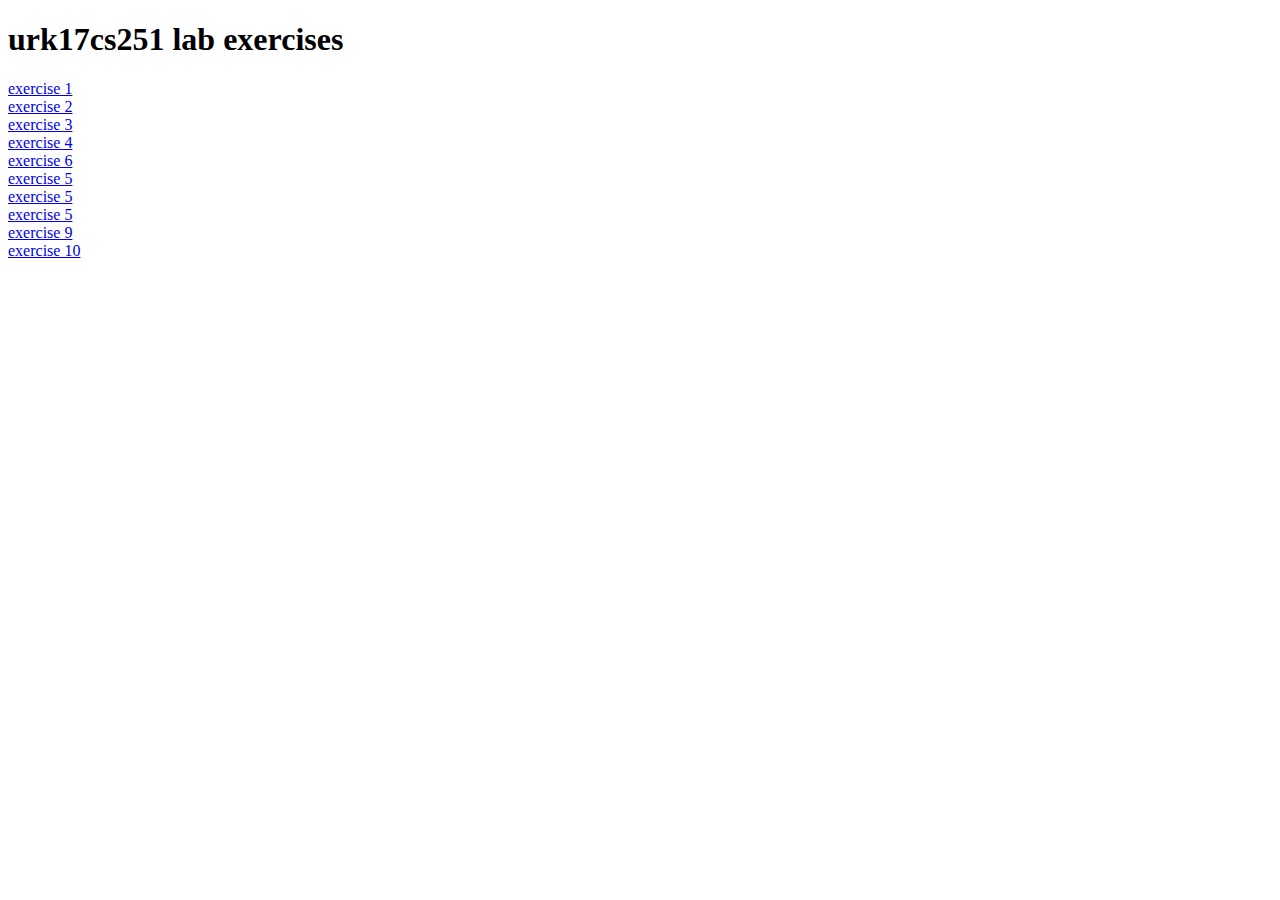
<file: index.html>
<!DOCTYPE html>
<!--
To change this license header, choose License Headers in Project Properties.
To change this template file, choose Tools | Templates
and open the template in the editor.
-->
<html>
    <head>
        <title>TODO supply a title</title>
        <meta charset="UTF-8">
        <meta name="viewport" content="width=device-width, initial-scale=1.0">
    </head>
    <body>
        <h1> urk17cs251 lab exercises  </h1>
        <a href="web1.html">exercise 1</a><br>
        <a href="web2.html">exercise 2</a><br>
        <a href="web3.html">exercise 3</a><br>
        <a href="web4.html">exercise 4</a><br>
        <a href="mouse.html">exercise 6</a><br>
        <a href="bmi.html">exercise 5</a><br>
         <a href="bmi.html">exercise 5</a><br>
         <a href="bmi.html">exercise 5</a><br>
         <a href="teja9.html">exercise 9</a><br> 
        <a href="teja10.html">exercise 10</a><br>
    </body>
</html>
</file>
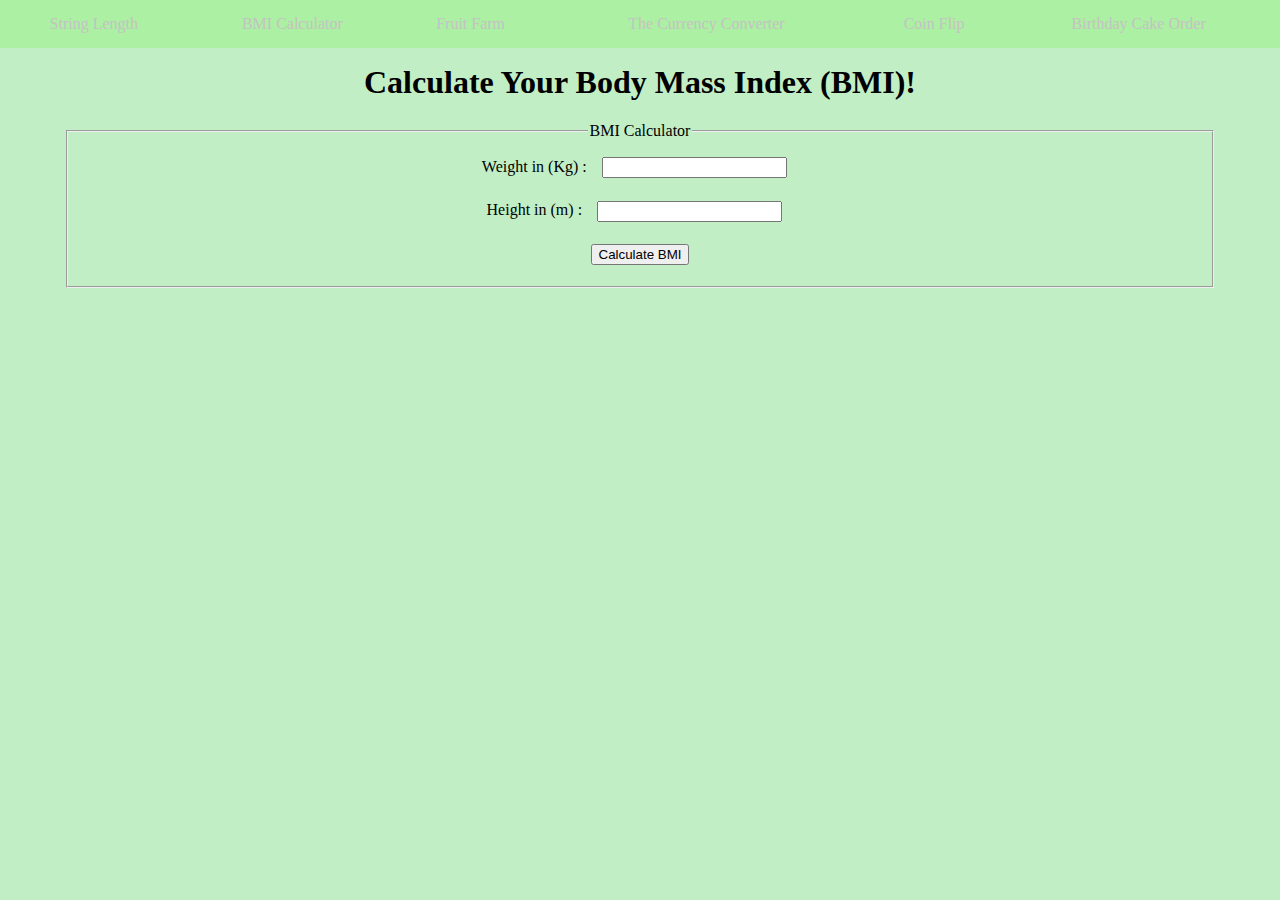
<file: bmi.html>
<!DOCTYPE html>
<!--
To change this license header, choose License Headers in Project Properties.
To change this template file, choose Tools | Templates
and open the template in the editor.
-->
<html>
    <head>
        <title>BMI Calculator</title>
        <meta charset="UTF-8">
        <meta name="viewport" content="width=device-width, initial-scale=1.0">
        <link rel='stylesheet' type='text/css' href='style5.css'>
        <style>
        input{
            margin:1%;
        }
    </style>
    </head>
    
    <body>
        <nav>
            <table width="100%">
                <tr>
                    <td><a href="stringlen.html">String Length</a></td>
                    <td><a href="bmi.html">BMI Calculator</a></td>
                    <td><a href="fruit.html">Fruit Farm</a></td>
                    <td><a href="currency.html">The Currency Converter</a></td>
                    <td><a href="coin.html">Coin Flip</a></td>
                    <td><a href="cake.html">Birthday Cake Order</a></td>
                </tr>
            </table>         
        </nav>
        <div  class ='start' style='margin:5%;'>
            <h1>Calculate Your Body Mass Index (BMI)!</h1>
            <fieldset>
                <legend>BMI Calculator</legend>
                Weight in (Kg) : <input type='text' id='weight' pattern='[0-9]*'><br>
                Height in (m)  : <input type='text' id='height'><br>
                <input type ='button' onclick='bmiCal();' value='Calculate BMI'>
            </fieldset>
            <p id='score'></p>
            <p id='type'></p>
        </div>
        <script>
        function bmiCal(){
            h = parseFloat(document.getElementById('height').value);
            w = parseFloat(document.getElementById('weight').value);
            var bmi=w/(h*h);
            var type;
            if(bmi<18){
                type='Underweight';
            }
            else if(bmi<=25){
                type='Normal';
            }
            else if(bmi<=30){
                type='Overweight';
            }
            else if(bmi>30){
                type='Obese';
            }
            document.getElementById('score').innerHTML="Your BMI Score is : "+bmi;
            document.getElementById('type').innerHTML="Your Body Type is : "+type;
        }
    </script>
    <center></center>
    </body>
    
</html>
</file>
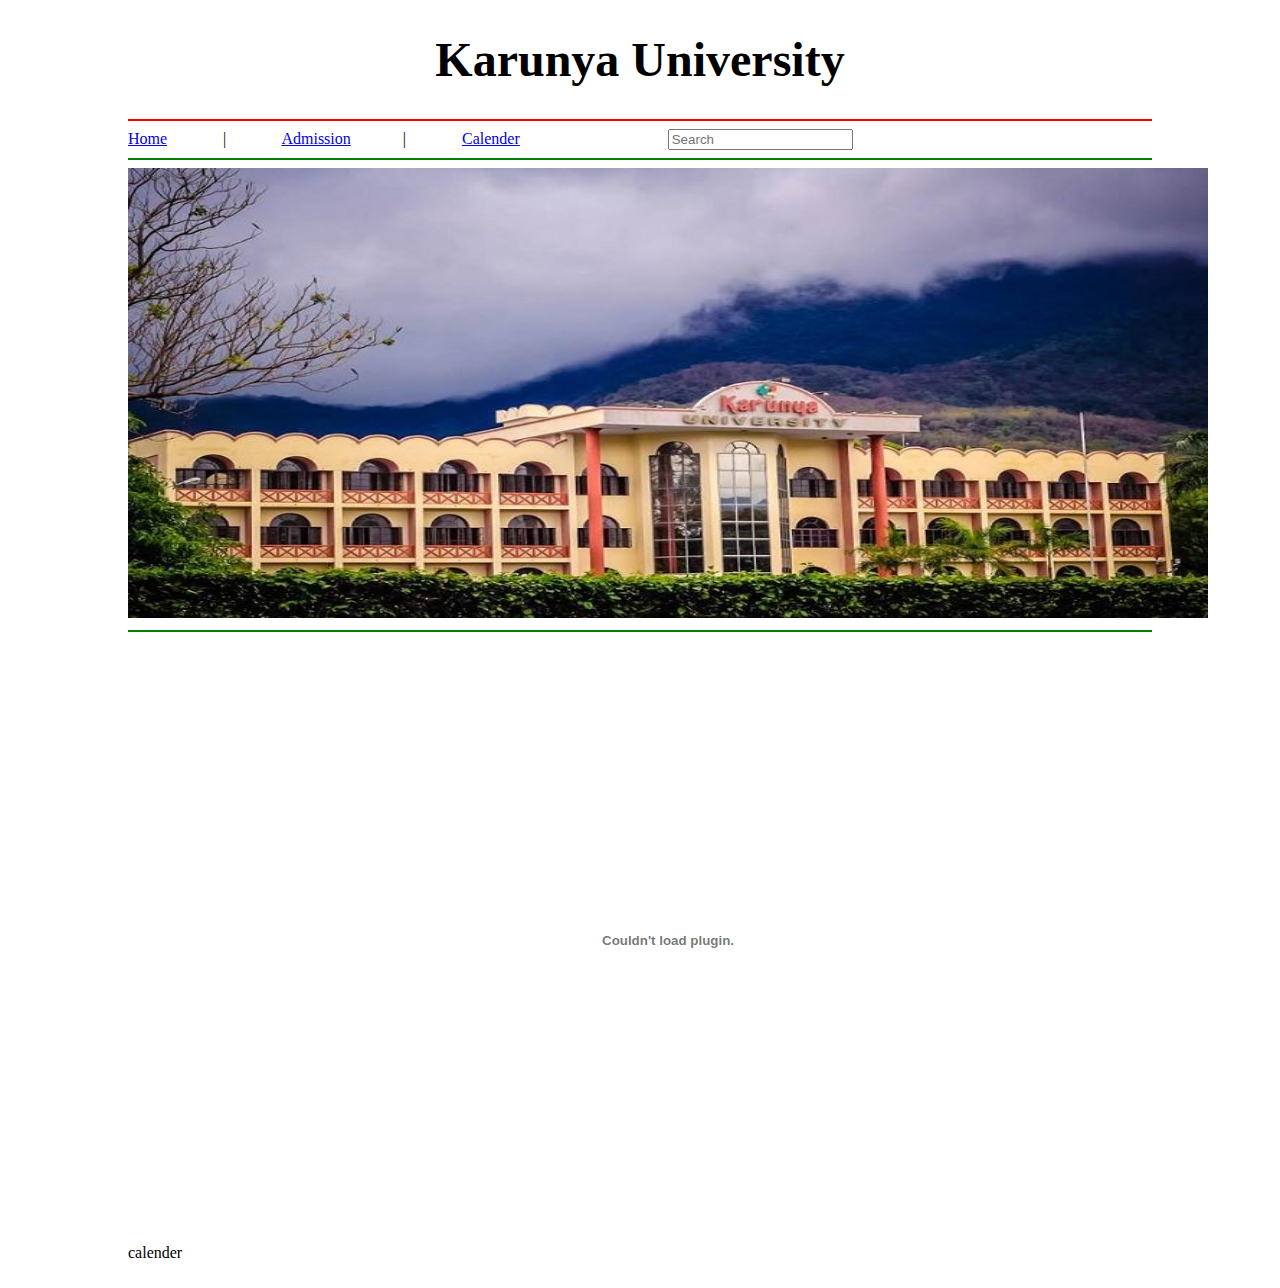
<file: caender.html>
<!DOCTYPE html>
<!--
To change this license header, choose License Headers in Project Properties.
To change this template file, choose Tools | Templates
and open the template in the editor.
-->
<html>
    <head>
        <title>URK17CS248</title>
        <meta charset="UTF-8">
        <meta name="viewport" content="width=device-width, initial-scale=1.0">
    </head>
    <body style="margin-left:10%;margin-right:10%;margin-top:2%;margin-bottom:2%">
       <div>
            <h1 style="font-size:3em" align="center">Karunya University</h1>
        </div>
        <hr color="red">
        <nav>
            <a href="Home.html">Home</a> &emsp;&emsp;&emsp; | &emsp;&emsp;&emsp;
            <a href="newhtml.html">Admission</a>&emsp;&emsp;&emsp; | &emsp;&emsp;&emsp;
            <a href="caender.html">Calender</a>&emsp;&emsp;&emsp;&emsp;&emsp;&emsp;&emsp;&emsp;&emsp;
            <input type="text"placeholder="Search">
        </nav>
        <hr color="green">
       <div>
            <img src="karunya.jpg" width="1080px"height="450px">
            <hr color="green">
        </div>
        <nav>
            <div>
                <embed src="calender.pdf" width="1080px" height="600px">calender
            </div>
        </nav>
    </body>
</html>
</file>
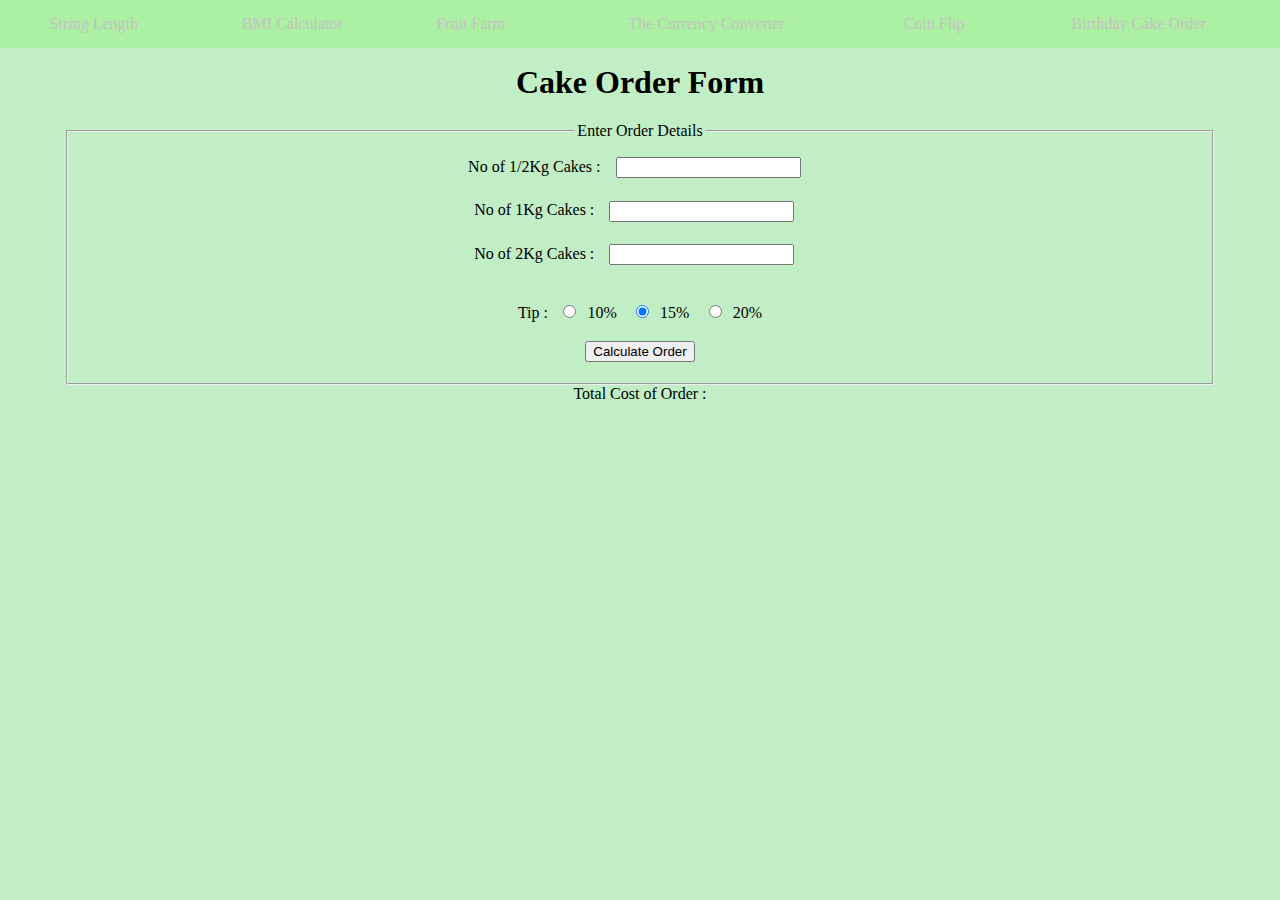
<file: cake.html>
<!DOCTYPE html>
<!--
To change this license header, choose License Headers in Project Properties.
To change this template file, choose Tools | Templates
and open the template in the editor.
-->
<html>
    <head>
        <title>Birthday Cake Order</title>
        <meta charset="UTF-8">
        <meta name="viewport" content="width=device-width, initial-scale=1.0">
        <link rel='stylesheet' type='text/css' href='style5.css'>
       
    </head>
    <body>
        <nav>
            <table width="100%">
                <tr>
                    <td><a href="stringlen.html">String Length</a></td>
                    <td><a href="bmi.html">BMI Calculator</a></td>
                    <td><a href="fruit.html">Fruit Farm</a></td>
                    <td><a href="currency.html">The Currency Converter</a></td>
                    <td><a href="coin.html">Coin Flip</a></td>
                    <td><a href="cake.html">Birthday Cake Order</a></td>
                </tr>
            </table>  
            
        </nav>
        <div class='start'>
                <h1>Cake Order Form</h1>
                <form>
                    <fieldset>
                        <legend>Enter Order Details</legend>
                        No of 1/2Kg Cakes : <input type='text' id='small' pattern='[0-9]*'><br>
                        No of 1Kg Cakes : <input type='text' id='med' pattern='[0-9]*'><br>
                        No of 2Kg Cakes : <input type='text' id='large' pattern='[0-9]*'><br>
                        <br>
                        Tip : <input type='radio' name='tip' value="10">10%&nbsp;
                        <input type='radio' name='tip' value='15' checked>15%&nbsp;
                        <input type='radio' name='tip' value='20'>20%<br>
                        <input type='button' id='sub' value='Calculate Order'>
                    </fieldset>
                </form>
                Total Cost of Order : <span id='tot'></span>
            </div>
        <script>
            document.getElementById('sub').addEventListener('click',function(){
               var sm=parseFloat(document.getElementById('small').value);
               var md=parseFloat(document.getElementById('med').value);
               var lg=parseFloat(document.getElementById('large').value);
               var tip=parseFloat(document.querySelector('input[name="tip"]:checked').value);
               var tot = (sm*100)+(md*200)+(lg*400);
               tot = (tot*(tip/100))+tot;
               document.getElementById('tot').innerHTML='Rs.'+tot;
               
            });
        </script>
        <center></center>
    </body>
</html>
</file>
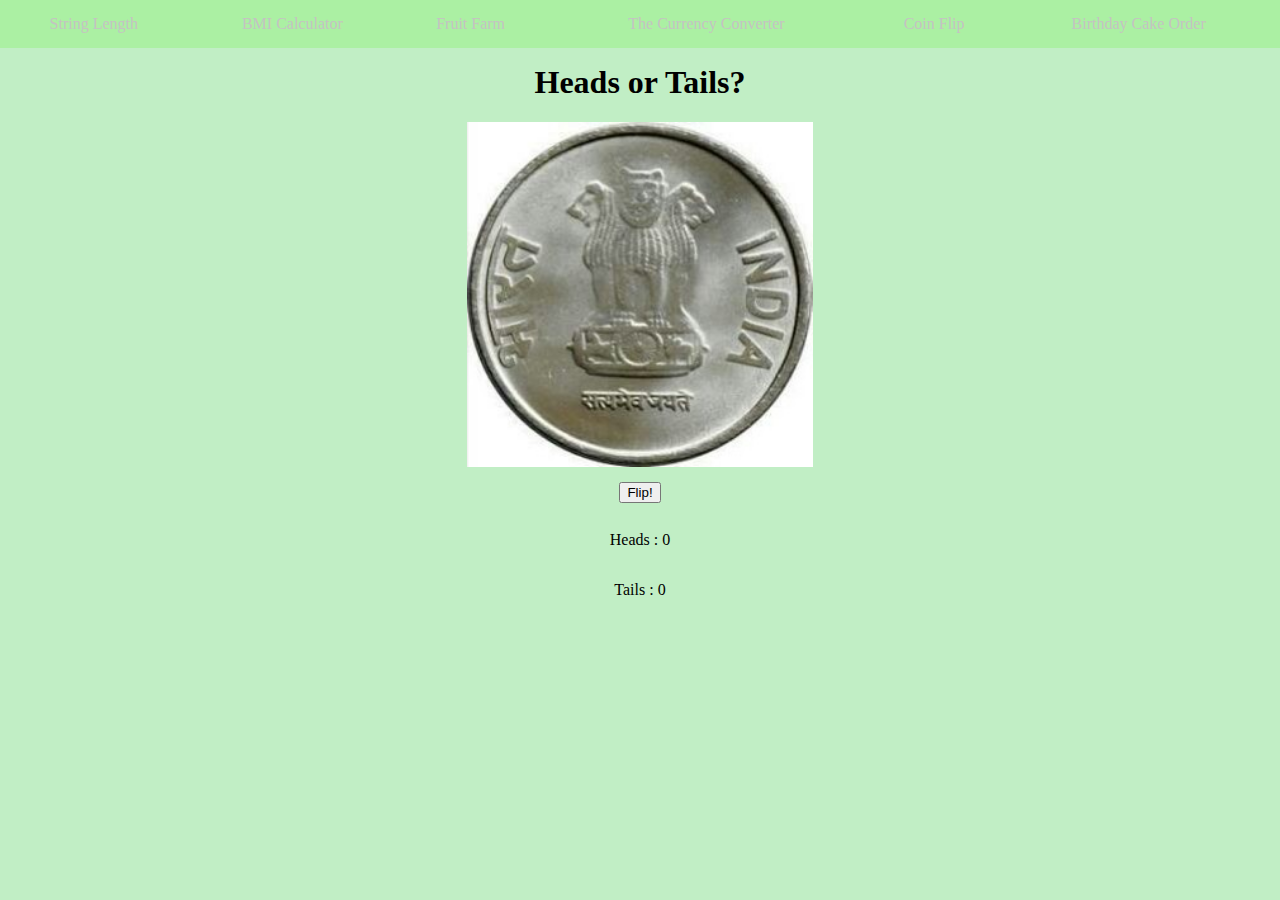
<file: coin.html>
<!DOCTYPE html>
<!--
To change this license header, choose License Headers in Project Properties.
To change this template file, choose Tools | Templates
and open the template in the editor.
-->
<html>
    <head>
        <title>Coin Flip</title>
        <meta charset="UTF-8">
        <meta name="viewport" content="width=device-width, initial-scale=1.0">
        <link rel='stylesheet' type='text/css' href='style5.css'>
        <style>
            img{
                height:30%;
                width:30%;
            }
            p{
                display:inline-block;
            }
        </style>
    </head>
    
    <body>
         <nav>
            <table width="100%">
                <tr>
                    <td><a href="stringlen.html">String Length</a></td>
                    <td><a href="bmi.html">BMI Calculator</a></td>
                    <td><a href="fruit.html">Fruit Farm</a></td>
                    <td><a href="currency.html">The Currency Converter</a></td>
                    <td><a href="coin.html">Coin Flip</a></td>
                    <td><a href="cake.html">Birthday Cake Order</a></td>
                </tr>
            </table>         
        </nav>
        <div class='start'>
            <h1>Heads or Tails?</h1>
            <img src='heads.jpg' id='imga'><br>
            <input id='flip' type="button" value="Flip!" ><br>
            Heads : <p id="head">0</p><br>
            Tails : <p id="tail">0</p>
        </div>
        <script>
            document.getElementById('flip').addEventListener('click',function(){
                var num = Math.floor((Math.random()*2)+1);
                
                if(num===1){
                    document.getElementById('imga').src='heads.jpg';
                    
                    document.getElementById('head').innerHTML=parseInt(document.getElementById('head').innerHTML)+1;
                }
                else{
                    document.getElementById('imga').src='tails.jpg';
                    document.getElementById('tail').innerHTML=parseInt(document.getElementById('tail').innerHTML)+1;
                }
                
            });
            
        </script>
        <center></center>
    </body>
</html>
</file>
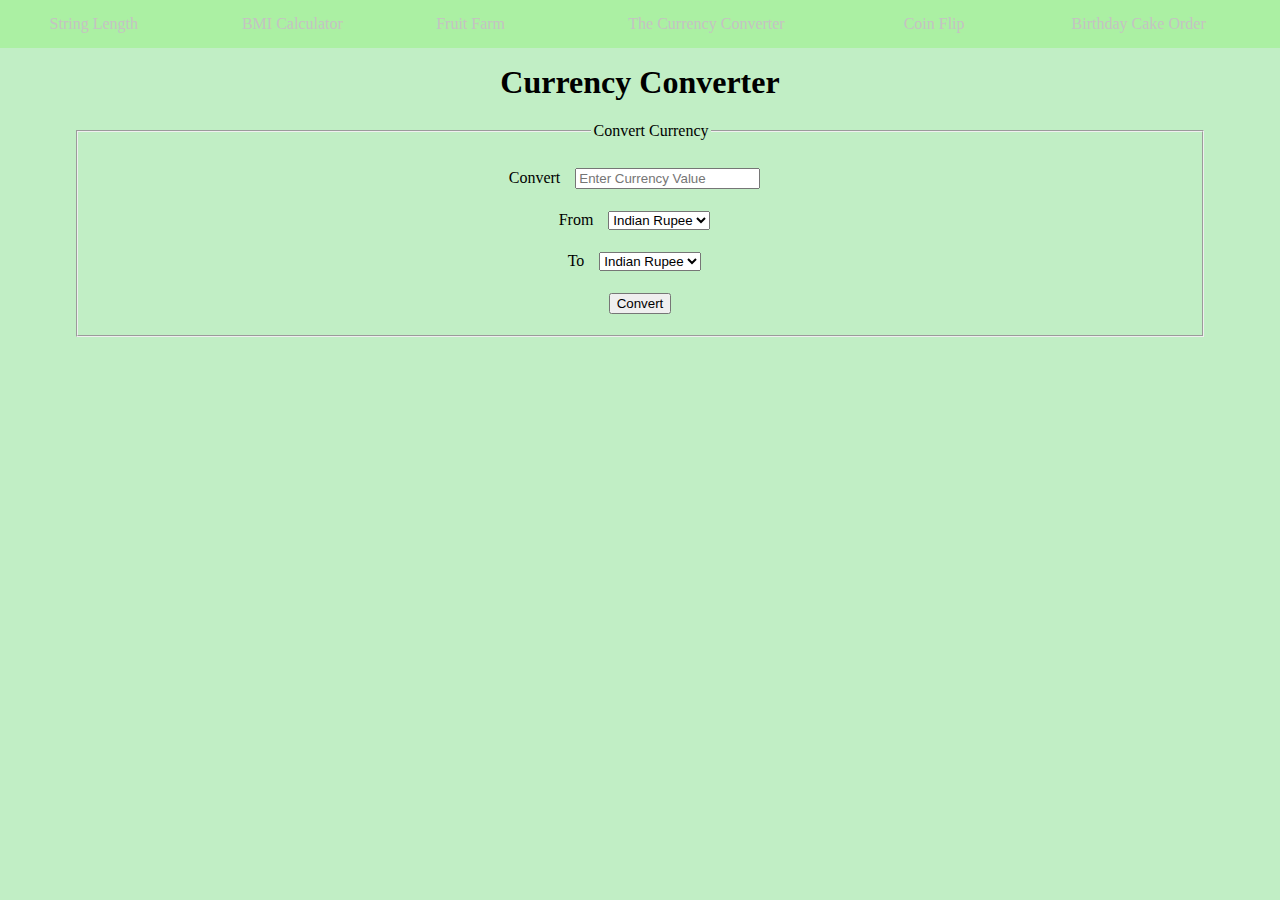
<file: currency.html>
<!DOCTYPE html>
<!--
To change this license header, choose License Headers in Project Properties.
To change this template file, choose Tools | Templates
and open the template in the editor.
-->
<html>
    <head>
        <title>Currency Converter</title>
        <meta charset="UTF-8">
        <meta name="viewport" content="width=device-width, initial-scale=1.0">
        <link rel='stylesheet' type='text/css' href='style5.css'>
        <style>
            form *{
                margin:1%;
            }
        </style>
    </head>
    <body>
         <nav>
            <table width="100%">
                <tr>
                    <td><a href="stringlen.html">String Length</a></td>
                    <td><a href="bmi.html">BMI Calculator</a></td>
                    <td><a href="fruit.html">Fruit Farm</a></td>
                    <td><a href="currency.html">The Currency Converter</a></td>
                    <td><a href="coin.html">Coin Flip</a></td>
                    <td><a href="cake.html">Birthday Cake Order</a></td>
                </tr>
            </table>         
        </nav>
        <div class='start' >
            <h1>Currency Converter</h1>
            <form>
                <fieldset>
                    <legend>Convert Currency</legend>
                    Convert <input type='text' id='data' pattern='[0-9]*' placeholder='Enter Currency Value'><br>
                    From <select id='from'>
                        <option>Indian Rupee</option>
                        <option>US Dollar</option>
                    </select><br>
                    To <select id='to'>
                        <option>Indian Rupee</option>
                        <option>US Dollar</option>
                    </select><br>
                    <input type="button" onclick="convert();" value="Convert">
                    
                </fieldset>
                
            </form>
            <p id="resc"></p>
        </div>
        <script>
            function convert(){
                var from = document.getElementById('from').value;
                var to = document.getElementById('to').value;
                var data= parseInt(document.getElementById('data').value);
                if(from===to){
                    document.getElementById('resc').innerHTML = data+" "+from;
                }
                else if(from==='Indian Rupee'){
                    document.getElementById('resc').innerHTML = data+" "+from+" is "+data*0.015+" "+to;
                }
                else{
                    document.getElementById('resc').innerHTML = data+" "+from+" is "+data*67.12+" "+to;
                }
            }
            </script>
            <center></center>
    </body>
</html>
</file>
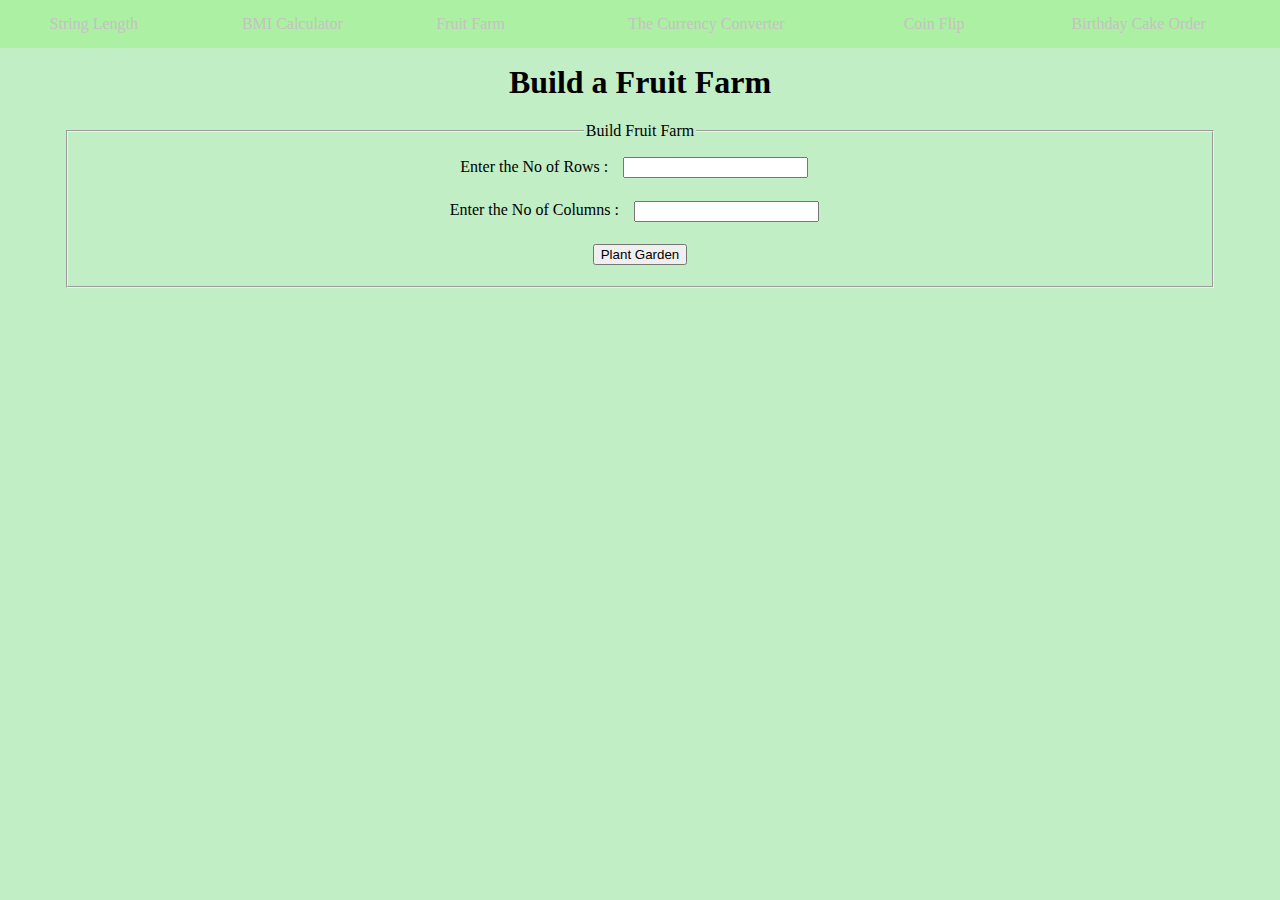
<file: fruit.html>
<!DOCTYPE html>
<!--
To change this license header, choose License Headers in Project Properties.
To change this template file, choose Tools | Templates
and open the template in the editor.
-->
<html>
    <head>
        <title>Fruit Farm</title>
        <meta charset="UTF-8">
        <meta name="viewport" content="width=device-width, initial-scale=1.0">
        <link rel='stylesheet' type='text/css' href='style5.css'>
        
    </head>
    <body>
        <nav>
            <table width="100%">
                <tr>
                    <td><a href="stringlen.html">String Length</a></td>
                    <td><a href="bmi.html">BMI Calculator</a></td>
                    <td><a href="fruit.html">Fruit Farm</a></td>
                    <td><a href="currency.html">The Currency Converter</a></td>
                    <td><a href="coin.html">Coin Flip</a></td>
                    <td><a href="cake.html">Birthday Cake Order</a></td>
                </tr>
            </table>         
        </nav>
        <div class ='start' style='margin:5%;'>
            <h1>Build a Fruit Farm</h1>
            <fieldset>
                <legend>Build Fruit Farm</legend>
                Enter the No of Rows : <input type='text' id='rows'><br>
                Enter the No of Columns : <input type='text' id='cols'><br>
                <input type='button' value='Plant Garden' onclick='plant();'>
            </fieldset>  
            <div id='garden'></div>
        </div>
        <script>
            function plant(){
             rows=parseInt(document.getElementById('rows').value);
             cols=parseInt(document.getElementById('cols').value);
             for(var i=0;i<cols;i++){
                 for (var j=0;j<rows;j++){
                     var num=Math.floor((Math.random()*2)+1);
                     if(num===1){
                       document.getElementById('garden').innerHTML+='<img src="apple.jpg" width=100 height=100>';
                   }
                     else if(num===2){
                         document.getElementById('garden').innerHTML+='<img src="orange.jpg" width=100 height=100>';
                     }
                 }
                 document.getElementById('garden').innerHTML+='<br>';
             }
            }
        </script>
        <center></center>
    </body>
</html>
</file>
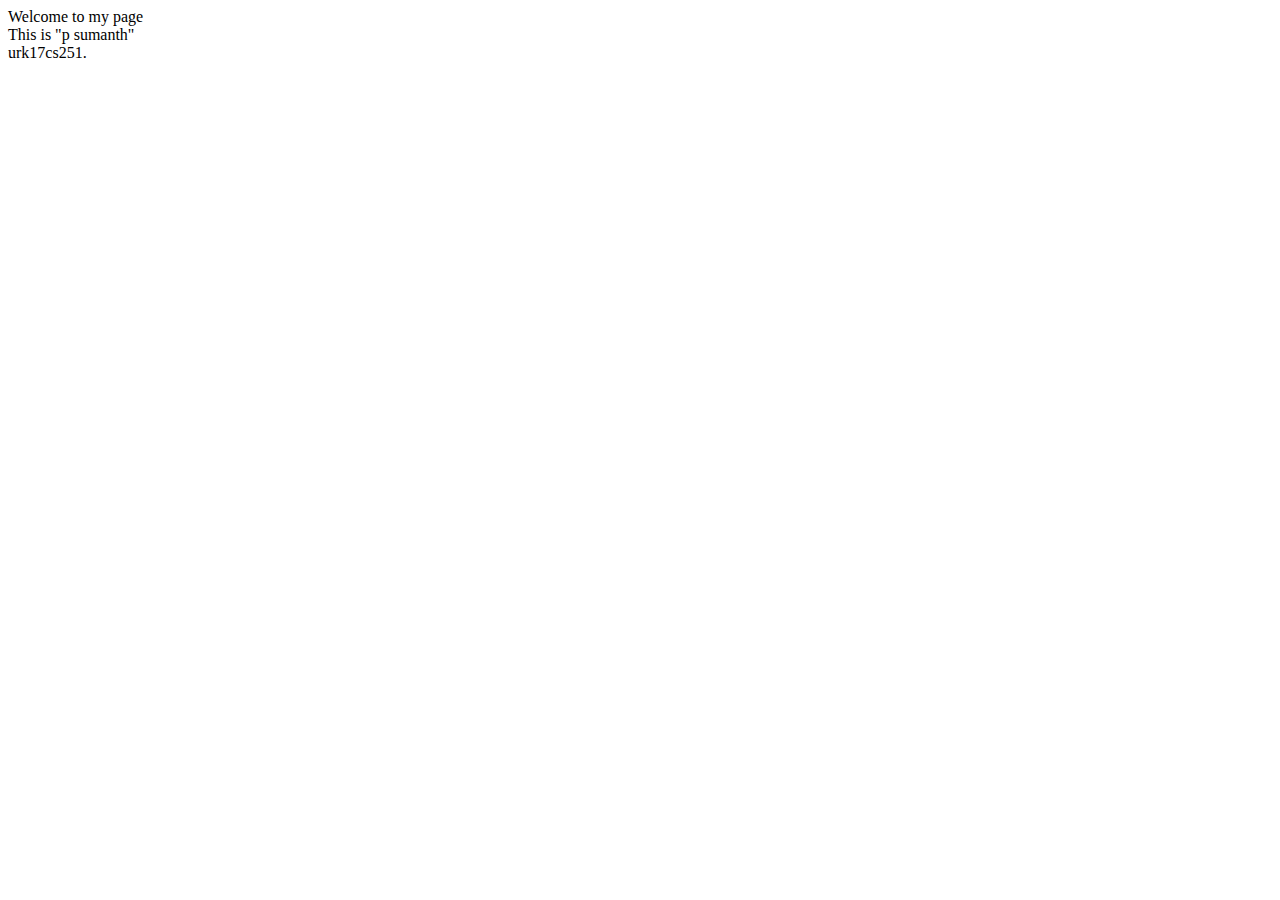
<file: html1.html>
<!DOCTYPE html>
<!--
To change this license header, choose License Headers in Project Properties.
To change this template file, choose Tools | Templates
and open the template in the editor.
-->
<html>
    <head>
        <title>TODO supply a title</title>
        <meta charset="UTF-8">
        <meta name="viewport" content="width=device-width, initial-scale=1.0">
    </head>
    <body>
        <div>
            Welcome to my page <br>
            This is "p sumanth" <br>
            urk17cs251.  
        </div>
    </body>
</html>
</file>
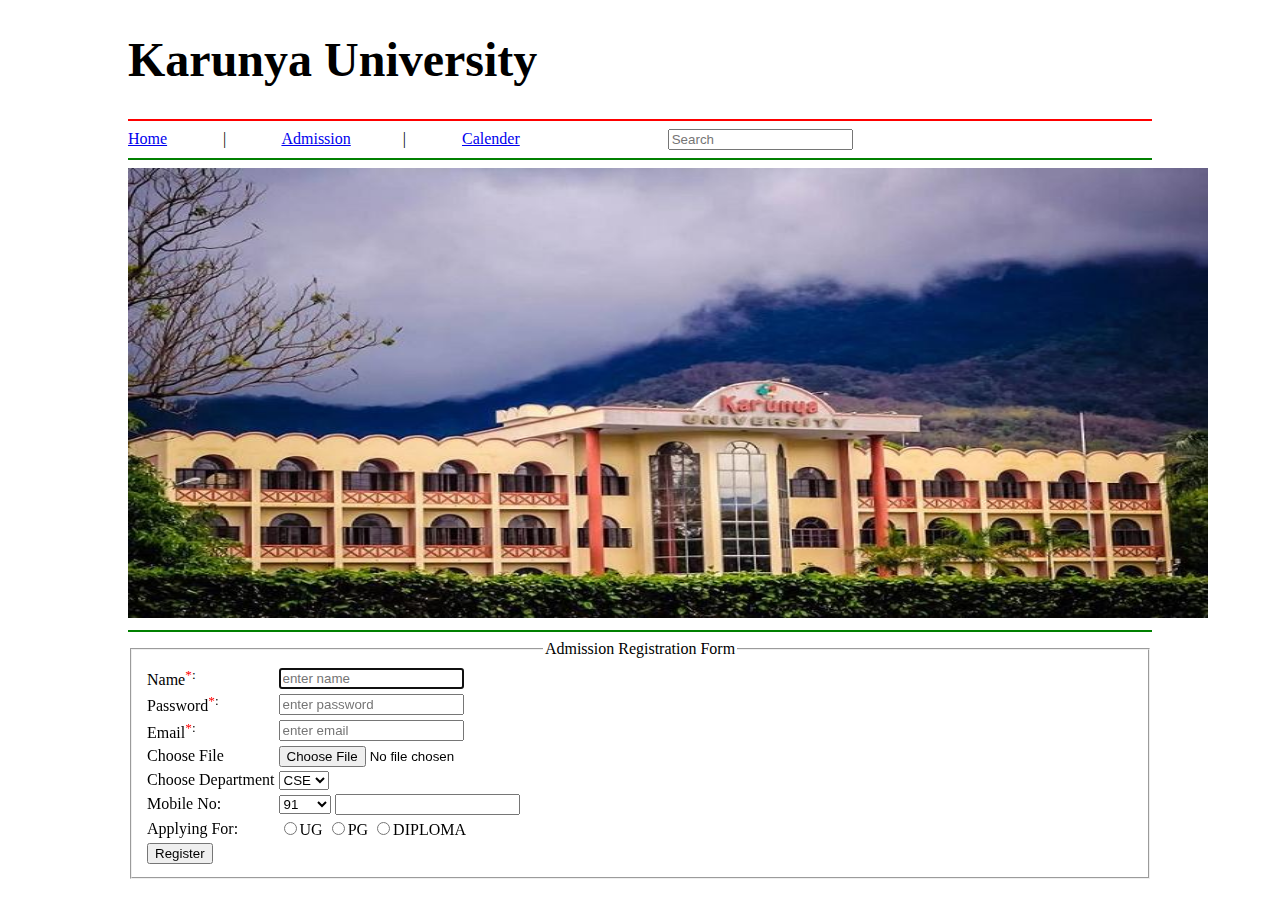
<file: newhtml.html>
<!DOCTYPE html>
<!--
To change this license header, choose License Headers in Project Properties.
To change this template file, choose Tools | Templates
and open the template in the editor.
-->
<html>
    <head>
        <title>URK17CS227</title>
        <meta charset="UTF-8">
        <meta name="viewport" content="width=device-width, initial-scale=1.0">
    </head>
    <body style="margin-left:10%;margin-right:10%;margin-top:2%;margin-bottom:2%">
         <div>
            <h1 style="font-size:3em" align="left">Karunya University</h1>
        </div>
        <hr color="red">
        <nav>
            <a href="fayazweb2.html">Home</a> &emsp;&emsp;&emsp; | &emsp;&emsp;&emsp;
            <a href="newhtml.html">Admission</a>&emsp;&emsp;&emsp; | &emsp;&emsp;&emsp;
            <a href="caender.html">Calender</a>&emsp;&emsp;&emsp;&emsp;&emsp;&emsp;&emsp;&emsp;&emsp;
            <input type="text"placeholder="Search">
        </nav>
        <hr color="green">
        <div>
            <img src="karunya.jpg" width="1080px"height="450px">
            <hr color="green">
        </div>
        <form action="first.php" method="post">
            <fieldset>
                <legend align="center">Admission Registration Form</legend>
                <table>
                    <tr>
                        <td>Name<sup><font color="red">*</font>:</sup></td>
                        <td><input type="text" pattern="[A-Za-z]*" size="20" maxlength="50" required placeholder="enter name" autocomplete="off" autofocus></td>
                    </tr>
                    <tr>
                        <td>Password<sup><font color="red">*</font>:</sup></td>
                        <td><input type="password" required placeholder="enter password"</td>
                    </tr>
                    <tr>
                        <td>Email<sup><font color="red">*</font>:</sup></td>
                        <td><input type="text" required placeholder="enter email"autocomplete="off"></td>
                    </tr>
                    <tr>
                        <td>Choose File</td>
                        <td><input type="file" accept=".txt"></td>
                    </tr>
                    <tr>
                        <td>Choose Department</td>
                                <td><select>
                                        <option value='1'>CSE</option>
                                        <option value='2'>ECE</option>
                                        <option value='3'>EEE</option>
                                        <option value='4'>ME</option>
                                        
                            </select></td>
                    <tr>
                        <td>Mobile No:</td>
                        <td>
                            <select>
                                <optgroup label="Choose Country Code">
                                <option>91</option>
                                <option>1</option>
                                <option>90</option>
                                </optgroup>
                            </select>
                          <input type="text" maxlength="10" pattern="[0-9]*" required autocomplete="off"> 
                        </td>
                    </tr>
                    <tr>
                        <td>Applying For:</td>
                        <td>
                            <input type="radio" name="opt" value="opt1">UG
                            <input type="radio" name="opt" value="opt2">PG
                            <input type="radio" name="opt" value="opt3">DIPLOMA
                        </td>
                    </tr> 
                    <tr>
                        <td>
                    
                    <input type="submit" value="Register">
                    
                        </td>
                    </tr>
                </table>
            </fieldset>
            
            
        </form>
    </body>
</html>
</file>
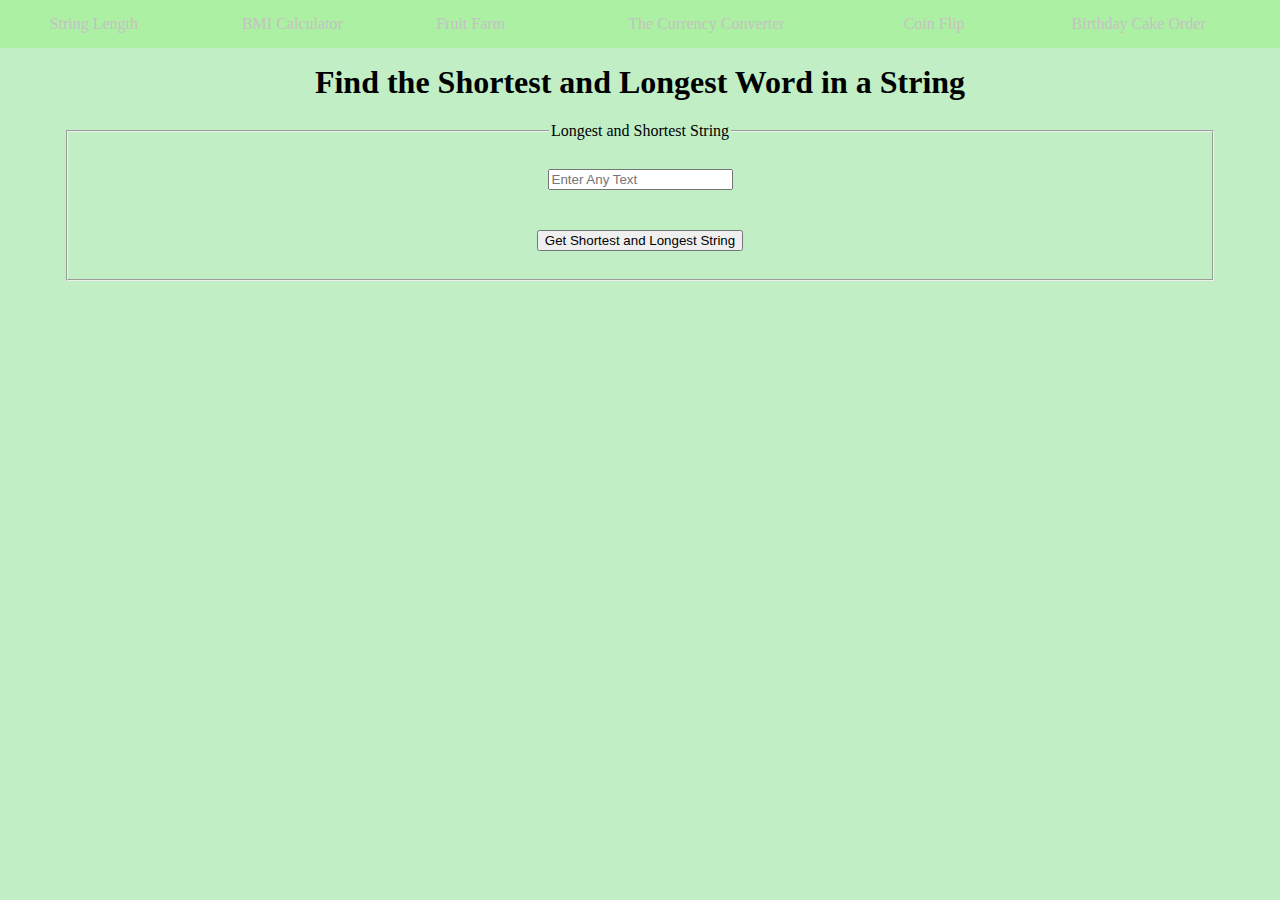
<file: stringlen.html>
<!DOCTYPE html>
<!--
To change this license header, choose License Headers in Project Properties.
To change this template file, choose Tools | Templates
and open the template in the editor.
-->
<html>
    <head>
        <title>String Length</title>
        <meta charset="UTF-8">
        <meta name="viewport" content="width=device-width, initial-scale=1.0">
        <link rel='stylesheet' type='text/css' href='style5.css'>
    </head>
    <body>
        <nav>
            <table width="100%">
                <tr>
                    <td><a href="stringlen.html">String Length</a></td>
                    <td><a href="bmi.html">BMI Calculator</a></td>
                    <td><a href="fruit.html">Fruit Farm</a></td>
                    <td><a href="currency.html">The Currency Converter</a></td>
                    <td><a href="coin.html">Coin Flip</a></td>
                    <td><a href="cake.html">Birthday Cake Order</a></td>
                </tr>
            </table>         
        </nav>
        <div class="start"  style='margin:5%;'>
            <h1>Find the Shortest and Longest Word in a String</h1>
            <form>
                <fieldset style="padding:1.5%;">
                    <legend>Longest and Shortest String</legend>
                    <input type="text" id="stringlen" placeholder="Enter Any Text"><br><br>
                    <input type="button" value="Get Shortest and Longest String" onclick="calString();">
                </fieldset>
            </form>
            <p style='margin: 2%;' id='short'></p>
            <p style='margin: 2%;' id='long'></p>
        </div>
        <script>
          function calString(){
              var str=document.getElementById('stringlen').value;
              var a=str.split(' ');
              var long="";
              var short=str;
              for(var i = 0;i<a.length;i++){
                  if(a[i].length>long.length){
                      long=a[i];
                  }
                  if(a[i].length<short.length){
                      short=a[i];
                  }
              }
              document.getElementById('long').innerHTML='Longest String is: "'+long+'"';
              document.getElementById('short').innerHTML='Shortest String is: "'+short+'"';
          }  
        </script>
        <center></center>
    </body>
</html>
</file>
<file: style5.css>
body{
                margin:0;
                background-color: #c1eec5;
                font-family: 'Times new roman';
            }
            table{
                text-align: center;
               
                
            }
            td a{
                width:100%;
                height: 100%;
               
            }
            td{
                 padding:1% 2%;
            }
            nav td:hover{
                background-color: #5b635a;
                transition-duration: 0.5s;
                
            }
            nav td a{
                text-decoration: none;
                color:#c5c2c2;
            }
            nav{
                position: fixed;
                top:0;
                width:100%;
                margin-bottom: 2%;
                 background-color: #abf0a3;
                 
            }
            .start{
                margin:5%;
            }
            input{
                margin:1%;
            }
            .cpy{
                position:absolute;
                bottom:1%;
                margin:auto;
                left:40%;
                
            }
            body{
                text-align: center;
            }
</file>
